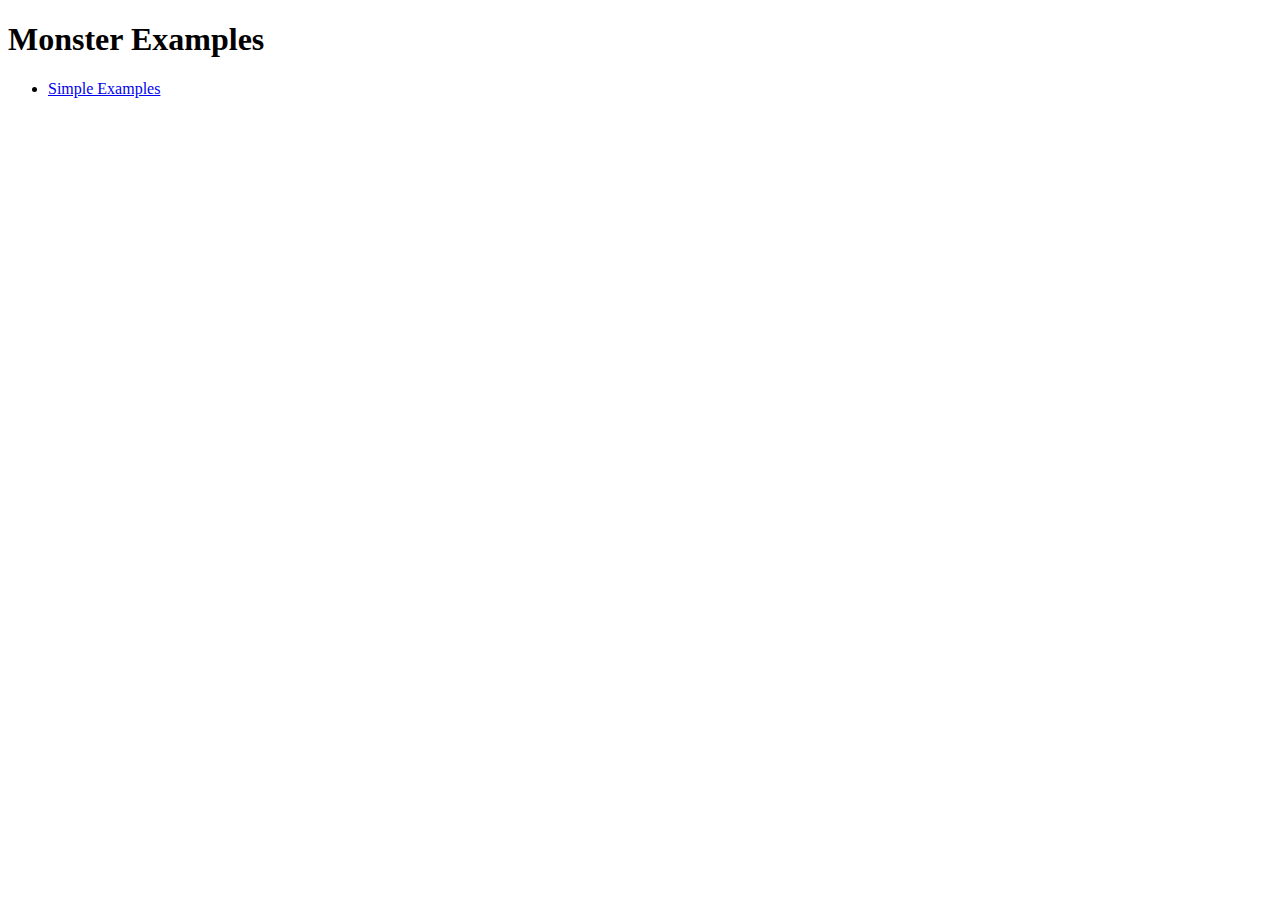
<file: index.html>
<!DOCTYPE html PUBLIC "-//W3C//DTD XHTML 1.0 Strict//EN"
	"http://www.w3.org/TR/xhtml1/DTD/xhtml1-strict.dtd">

<html xmlns="http://www.w3.org/1999/xhtml" xml:lang="en" lang="en">
<head>
	<meta http-equiv="Content-Type" content="text/html; charset=utf-8"/>

	<title>Monster</title>
	

</head>

<body>

<h1>Monster Examples</h1>

<ul>
<li><a href="example/simple.html">Simple Examples</a></li>
</ul>
  
</body>
</html>
</file>
